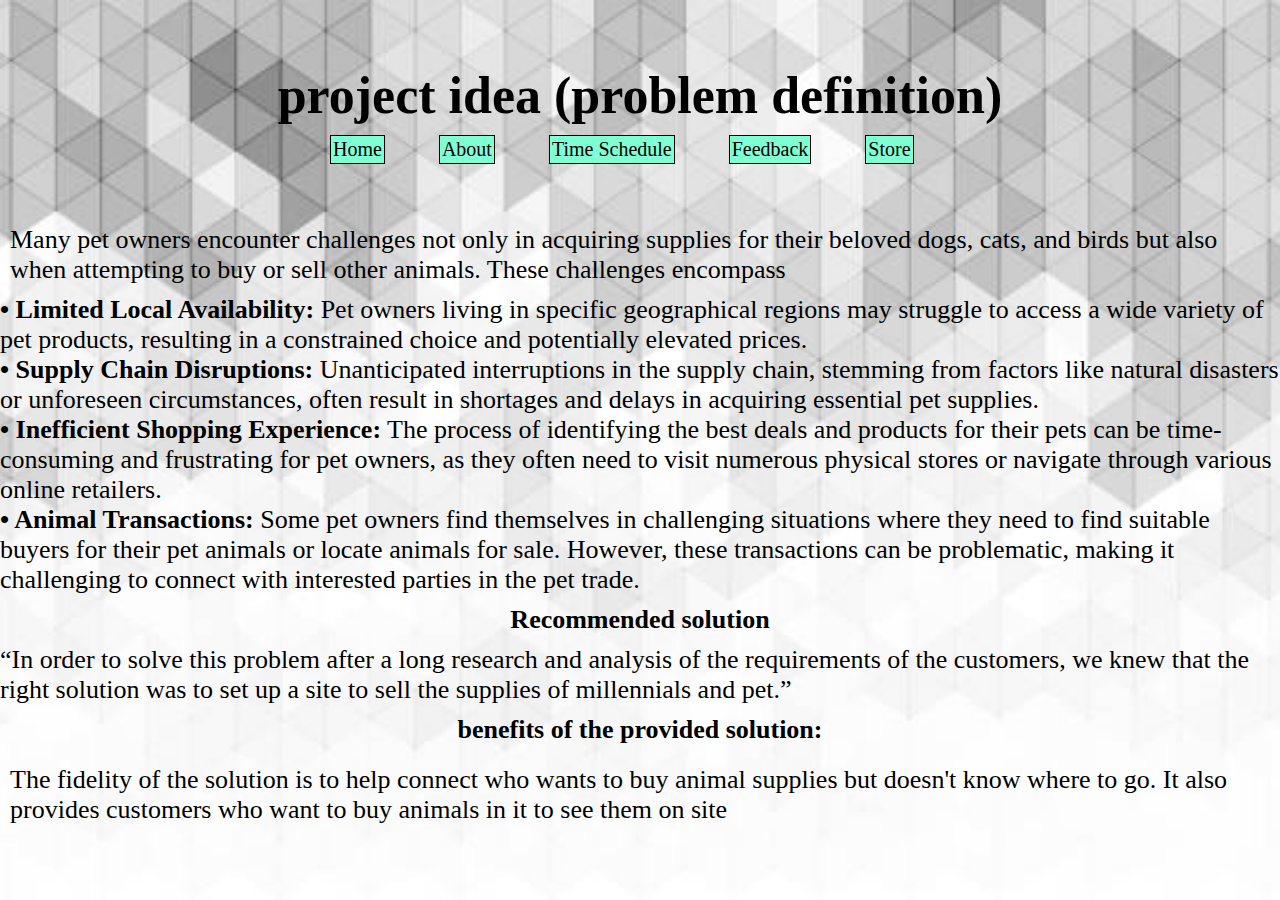
<file: HTML/index.html>
<!DOCTYPE html>
<html lang="en">

<head>
    <meta charset="UTF-8">
    <meta name="viewport" content="width=device-width, initial-scale=1.0">
    <link rel="stylesheet" href="../global/styles.css">

    <title>Home idea</title>
</head>

<body>


    <div class="backgroundHome">

        <div class="HeaderPage">

            <ul>
            <li><a href="index.html">Home</a></li> <!-- Home idea-->
                <li><a href="about_us.html">About</a></li> <!--About-->
                <li><a href="Time Schedule.html">Time Schedule</a></li> <!-- scagole-->
                <li><a href="Feedback_form.html">Feedback</a></li> <!-- feedback-->
                <li><a href="StorePage.html">Store</a></li> <!-- home store-->
            </ul>


        </div>
        <div class="hometext">

            <h1> project idea (problem definition) </h1>

            <br><br><br>
            <!-- here what we write about us-->
            <p> Many pet owners encounter challenges not only in acquiring supplies for their beloved
                dogs, cats, and birds but also when attempting to buy or sell other animals. These challenges encompass
            </p>
            <ul>
                <li><b>• Limited Local Availability:</b>
                    Pet owners living in specific geographical regions may struggle to access a wide variety of pet
                    products,
                    resulting in a constrained choice and potentially elevated prices.
                </li>
                <li><b>• Supply Chain Disruptions: </b>
                    Unanticipated interruptions in the supply chain, stemming from factors like natural disasters
                    or unforeseen circumstances, often result in shortages and delays in acquiring essential pet
                    supplies.
                </li>
                <li>
                    <b> • Inefficient Shopping Experience:</b> The process of identifying the best deals and products
                    for their
                    pets can be time-consuming and frustrating for pet owners, as they often need to visit numerous
                    physical stores or navigate through various online retailers.
                </li>
                <li><b> • Animal Transactions:</b> Some pet owners find themselves in challenging situations where they
                    need to
                    find suitable buyers for their pet animals or locate animals for sale. However, these transactions
                    can be problematic, making it challenging to connect with interested parties in the pet trade.</li>
            </ul>
            <p><b>Recommended solution</b> </p>
            <!-- change the backgraund here cuse the p{} in the external css will only apply on p not the blockquote-->

            <q>In order to solve this problem after a long research and analysis of the requirements of the
                customers, we knew that the right solution was to set up a site to sell the supplies of millennials
                and pet.</q>

            <p><b>benefits of the provided solution:</b></p>
            <P>
                The fidelity of the solution is to help connect who wants to buy animal supplies but doesn't know where
                to go. It also provides customers who want to buy animals in it to see them on site
            </p>


</body>

</html>
</file>
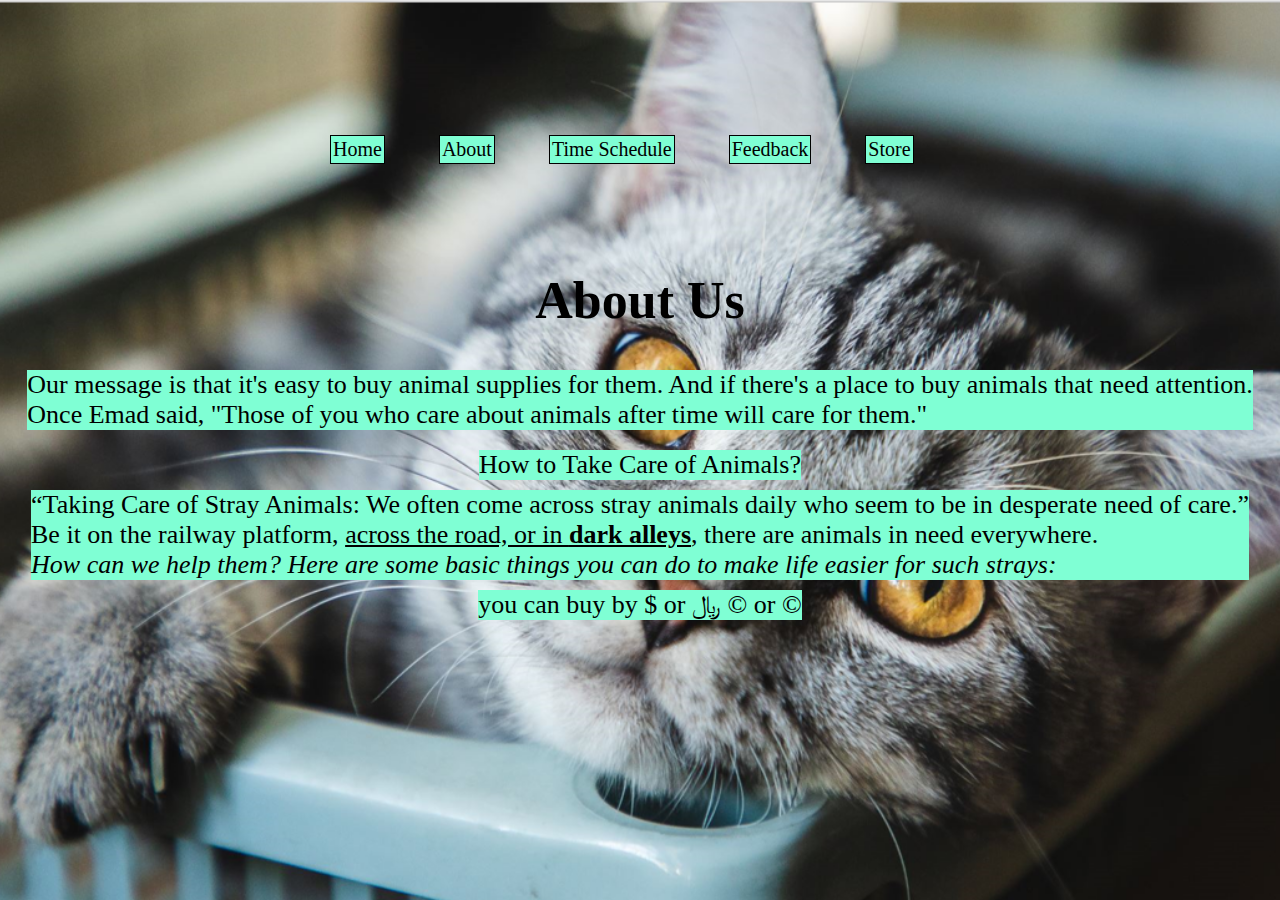
<file: HTML/about_us.html>
<!DOCTYPE html>

<!-- 
	group number : we do not know
	student name: emad fawaz alsulami 2036759
	student name: abdalaziz ali alhgamedi 2035205
	date: 19/10/2023
-->
<html>

<head>
    <link rel="stylesheet" href="../global/styles.css">
	<title> About Us </title>
</head>

<body>
	<div class="backgroundabout">
		
		<div class="HeaderPage">

			<ul>
            <li><a href="index.html">Home</a></li> <!-- Home idea-->
				<li><a href="about_us.html">About</a></li> <!--About-->
				<li><a href="Time Schedule.html">Time Schedule</a></li> <!-- scagole-->
				<li><a href="Feedback_form.html">Feedback</a></li> <!-- feedback-->
				<li><a href="StorePage.html">Store</a></li> <!-- home store-->
			</ul>
	
	
		</div>
		<div class="overlay_txt">

			<h1>About Us </h1>

			<br>
			<!-- here what we write about us-->
			<p> Our message is that it's
				easy to buy animal supplies for them.
				And if there's a place to buy animals that need attention.

				<br>
				<!-- here what we write about us-->
				Once Emad said, "Those of you who care about animals after time will care for them."
			</p>

			<p>How to Take Care of Animals?</p>
			<!-- change the backgraund here cuse the p{} in the external css will only apply on p not the blockquote-->
			<blockquote style="background-color: aquamarine;"
				cite="https://www.earthreminder.com/how-to-take-care-of-animals/">
				<q>Taking Care of Stray Animals: We often come across stray animals daily who seem to be in desperate
					need
					of care.</q>
				<br>
				Be it on the railway platform, <u>across the road, or in <b>dark alleys</b></u>, there are animals in
				need
				everywhere.<br>
				<i>How can we help them? Here are some basic things you can do to make life easier for such
					strays:</i>
			</blockquote>
			<p>
				<!-- here i ues spical caracter-->
				you can buy by &dollar; or <span>&#65020;</span> &copy; or &#169;
			</p>
			<!----------------------------------------------------------------------------------------------------->

			
		</div>
	</div>

</body>

</html>
</file>
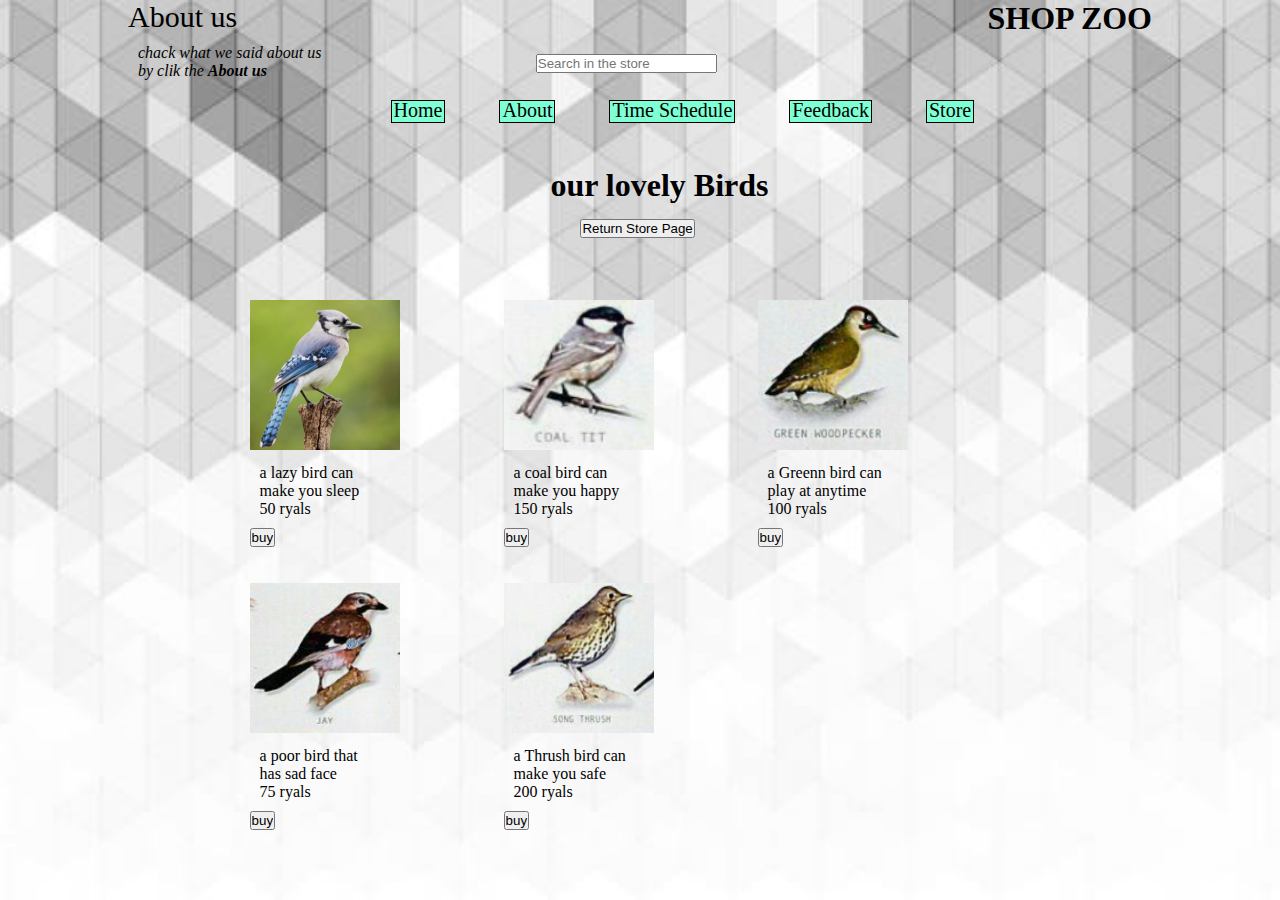
<file: HTML/Birds.html>
<!DOCTYPE html>
<html lang="en">
<!-- 
	group number : we do not know
	student name: emad fawaz alsulami 2036759
	student name: abdalaziz ali algamedi 2035205
	date: 19/10/2023
-->
<head>
    <meta charset="UTF-8">
    <meta name="viewport" content="width=device-width, initial-scale=1.0">
    <title>Birds</title>
    <link rel="stylesheet" href="../global/styles.css">
</head>

<body class="itemBody">
    <!--here we split the headertop into three part  headerRight , headerCenter , about -->
    <div id="headerTop">
        <!-- our store name is shop zoo-->
        <div id="headerRight">
            <h1>SHOP ZOO</h1>
        </div>
        <!-- here we insert search bottem so we can search in the final project-->
        <div id="headerCenter"> <input type="search" placeholder="Search in the store" /> </div>
        <!-- it is for about store -->
        <div class="about">
            <ul>
                <li><a href="about_us.html">About us</a></li> <!-- About us page-->
            </ul>
            <p> <cite> chack what we said about us <br> by clik the <b>About us </b></cite></p>
        </div>
    </div>

    <div class="HeaderPageItem">

        <ul>
            <li><a href="index.html">Home</a></li> <!-- Home idea-->
            <li><a href="about_us.html">About</a></li> <!--About-->
            <li><a href="Time Schedule.html">Time Schedule</a></li> <!-- scagole-->
            <li><a href="Feedback_form.html">Feedback</a></li> <!-- feedback-->
            <li><a href="StorePage.html">Store</a></li> <!-- home store-->
        </ul>


    </div>
    <!-- our midheader which the animal type-->
    <div class="midheader">

        <h1 class="welcoom"> our lovely Birds</h1>
      <!-- here the code for the bottom that return us to the home page-->
      <button class="Back" onclick="window.location.href='StorePage.html';">
        Return Store Page
    </button>

</div>


<div class="items">

<ul>
    <li class="up"><img src="../image/bird/bird.png" alt="Bird" width="150" height="150"> 
        <p> a lazy bird can <br> make you sleep <br> 50 ryals</p>
        <input type="submit" value="buy">
    </li>
    <li class="up"><img src="../image/bird/coal_bird.png" alt="Bird" width="150" height="150">
        <p> a coal bird can <br> make you happy <br> 150 ryals</p> 
        <input type="submit" value="buy">
    </li>
    <li class="up"><img src="../image/bird/Greenn_bird.png" alt="Bird" width="150" height="150">
        <p> a Greenn bird can <br> play at anytime <br> 100 ryals</p>
        <input type="submit" value="buy">
     </li>
    <br><br> <br>
    <li class="down"><img src="../image/bird/Jay_bird.png" alt="Bird" width="150" height="150"> 
        <p> a poor bird that <br> has sad face <br> 75 ryals</p>
        <input type="submit" value="buy">
    </li>
    <li class="down"><img src="../image/bird/Thrush_bird.png" alt="Bird" width="150" height="150"> 
        <p> a Thrush bird can <br> make you safe <br> 200 ryals</p>
        <input type="submit" value="buy">
    </li>
    

</ul>
</div>


</body>

</html>
</file>
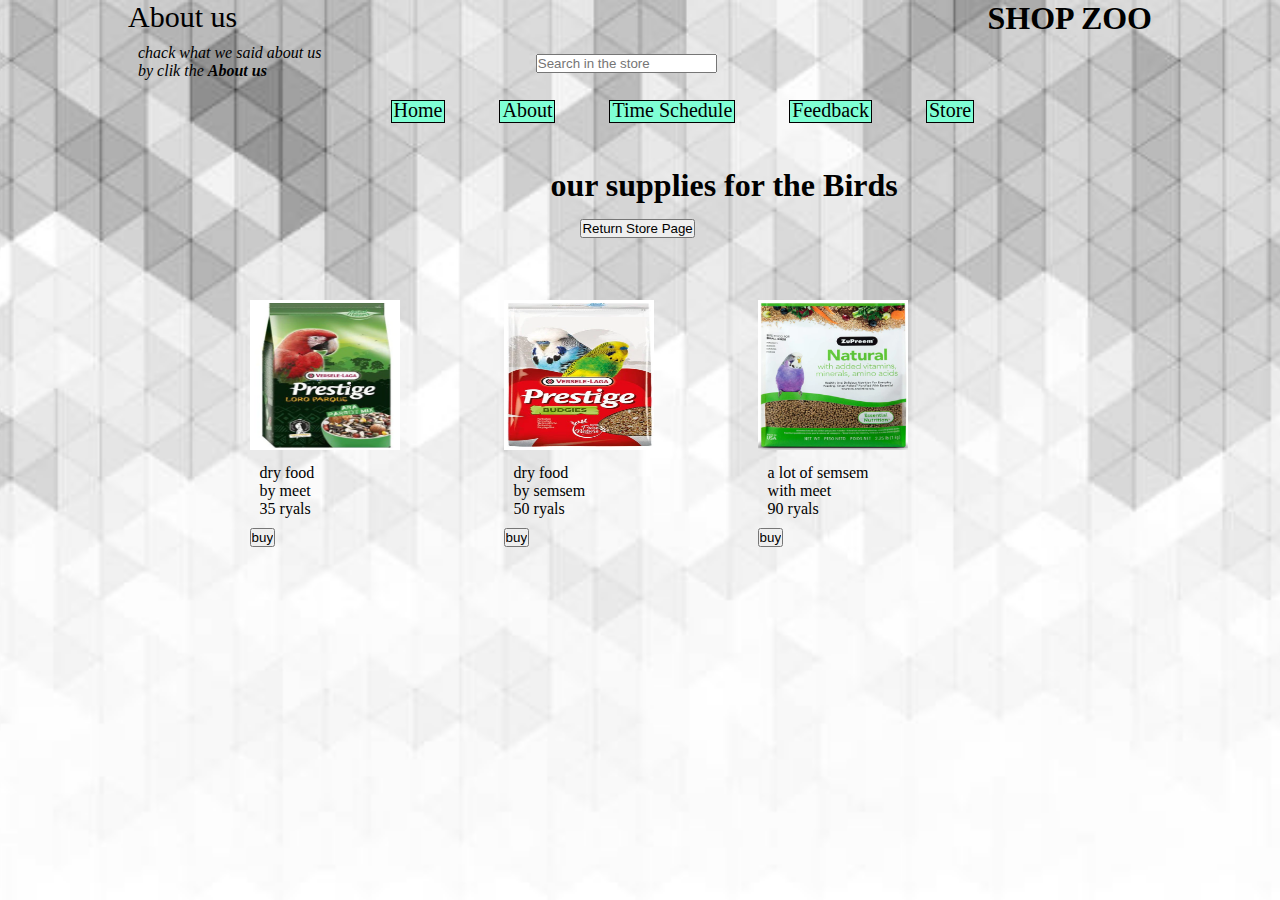
<file: HTML/BirdSupplies.html>
<!DOCTYPE html>
<html lang="en">
<!-- 
	group number : we do not know
	student name: emad fawaz alsulami 2036759
	student name: abdalaziz ali algamedi 2035205
	date: 19/10/2023
-->
<head>
    <meta charset="UTF-8">
    <meta name="viewport" content="width=device-width, initial-scale=1.0">
    <title>BirdSupplies</title>
    <link rel="stylesheet" href="../global/styles.css">
</head>

<body class="itemBody">
    <!--here we split the headertop into three part  headerRight , headerCenter , about -->
    <div id="headerTop">
        <!-- our store name is shop zoo-->
        <div id="headerRight">
            <h1>SHOP ZOO</h1>
        </div>
        <!-- here we insert search bottem so we can search in the final project-->
        <div id="headerCenter"> <input type="search" placeholder="Search in the store" /> </div>
        <!-- it is for about store -->
        <div class="about">
            <ul>
                <li><a href="about_us.html">About us</a></li> <!-- About us page-->
            </ul>
            <p> <cite> chack what we said about us <br> by clik the <b>About us </b></cite></p>
        </div>
    </div>
    <div class="HeaderPageItem">

        <ul>
            <li><a href="index.html">Home</a></li> <!-- Home idea-->
            <li><a href="about_us.html">About</a></li> <!--About-->
            <li><a href="Time Schedule.html">Time Schedule</a></li> <!-- scagole-->
            <li><a href="Feedback_form.html">Feedback</a></li> <!-- feedback-->
            <li><a href="StorePage.html">Store</a></li> <!-- home store-->
        </ul>


    </div>
    <!-- our midheader which the animal type-->
    <div class="midheader">

        <h1 class="welcoom"> our supplies for the Birds</h1>
        <!-- here the code for the bottom that return us to the home page-->
        <button class="Back" onclick="window.location.href='StorePage.html';">
            Return Store Page
        </button>

    </div>

    </div>


<div class="items">

<ul>    <!-- here we create an unordered for display the item and their imegs-->
    <li class="up"><img src="../image/bird/food_bird/Loro.png" alt="Bird" width="150" height="150"> 
        <p> dry food <br> by meet <br> 35 ryals</p>
        <input type="submit" value="buy">
    </li>
    <li class="up"><img src="../image/bird/food_bird/prestige.png" alt="Bird" width="150" height="150">
        <p> dry food <br> by semsem <br> 50 ryals</p>
        <input type="submit" value="buy">
    </li>
    <li class="up"><img src="../image/bird/food_bird/Zupreem.png" alt="Bird" width="150" height="150">
        <p> a lot of semsem <br> with meet <br> 90 ryals</p>
        <input type="submit" value="buy">
     </li>
  


</ul>
</div>


</body>

</html>
</file>
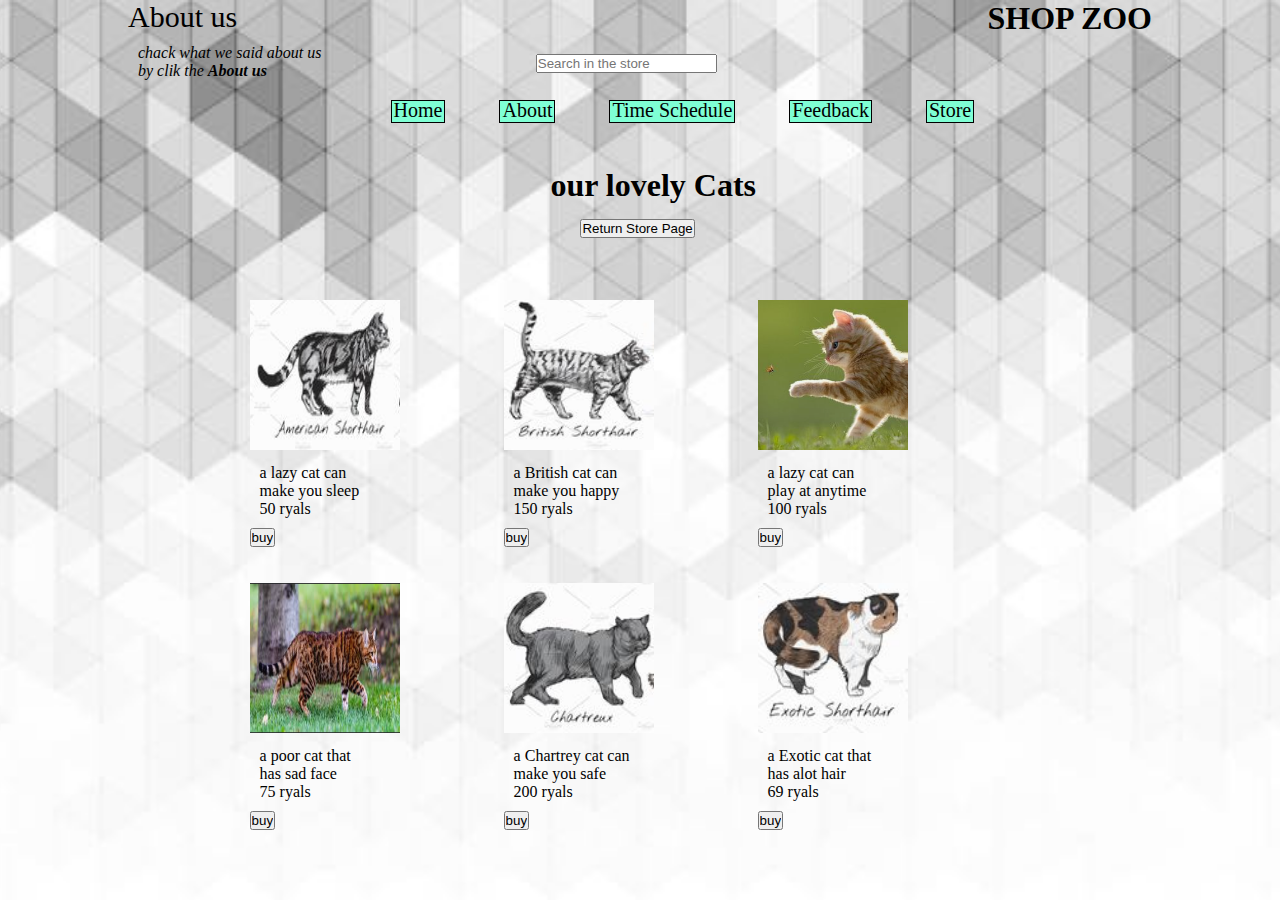
<file: HTML/Cats.html>
<!DOCTYPE html>
<html lang="en">
<!-- 
	group number : we do not know
	student name: emad fawaz alsulami 2036759
	student name: abdalaziz ali algamedi 2035205
	date: 19/10/2023
-->
<head>
    <meta charset="UTF-8">
    <meta name="viewport" content="width=device-width, initial-scale=1.0">
    <title>cats</title>
    <link rel="stylesheet" href="../global/styles.css">
</head>

<body class="itemBody">
    <!--here we split the headertop into three part  headerRight , headerCenter , about -->
    <div id="headerTop">
        <!-- our store name is shop zoo-->
        <div id="headerRight">
            <h1>SHOP ZOO</h1>
        </div>
        <!-- here we insert search bottem so we can search in the final project-->
        <div id="headerCenter"> <input type="search" placeholder="Search in the store" /> </div>
        <!-- it is for about store -->
        <div class="about">
            <ul>
                <li><a href="about_us.html">About us</a></li> <!-- About us page-->
            </ul>
            <p> <cite> chack what we said about us <br> by clik the <b>About us </b></cite></p>
        </div>
    </div>
    <div class="HeaderPageItem">

        <ul>
            <li><a href="index.html">Home</a></li> <!-- Home idea-->
            <li><a href="about_us.html">About</a></li> <!--About-->
            <li><a href="Time Schedule.html">Time Schedule</a></li> <!-- scagole-->
            <li><a href="Feedback_form.html">Feedback</a></li> <!-- feedback-->
            <li><a href="StorePage.html">Store</a></li> <!-- home store-->
        </ul>


    </div>
    <!-- our midheader which the animal type-->
    <div class="midheader">

        <h1 class="welcoom"> our lovely Cats</h1>
        <!-- here the code for the bottom that return us to the home page-->
        <button class="Back" onclick="window.location.href='StorePage.html';">
            Return Store Page
        </button>

    </div>

    </div>

<div class="items">

<ul>    <!-- here we create an unordered for display the item and their imegs-->
    <li class="up"><img src="../image/Cats/American_cat.png" alt="Cat" width="150" height="150"> 
        <p> a lazy cat can <br> make you sleep <br> 50 ryals</p>
        <input type="submit" value="buy">
    </li>
    <li class="up"><img src="../image/Cats/British_cat.png" alt="Cat" width="150" height="150">
        <p> a British cat can <br> make you happy <br> 150 ryals</p> 
        <input type="submit" value="buy">
    </li>
    <li class="up"><img src="../image/Cats/cat.png" alt="Cat" width="150" height="150">
        <p> a lazy cat can <br> play at anytime <br> 100 ryals</p>
        <input type="submit" value="buy">
     </li>
    <br><br> <br>
    <li class="down"><img src="../image/Cats/cat_pic.png" alt="Cat" width="150" height="150"> 
        <p> a poor cat that <br> has sad face <br> 75 ryals</p>
        <input type="submit" value="buy">
    </li>
    <li class="down"><img src="../image/Cats/Chartrey_cat.png" alt="Cat" width="150" height="150"> 
        <p> a Chartrey cat can <br> make you safe <br> 200 ryals</p>
        <input type="submit" value="buy">
    </li>
    <li class="down"><img src="../image/Cats/Exotic_cat.png" alt="Cat" width="150" height="150">
        <p> a Exotic cat that <br> has alot hair <br> 69 ryals</p>
        <input type="submit" value="buy">
     </li>


</ul>
</div>


</body>

</html>
</file>
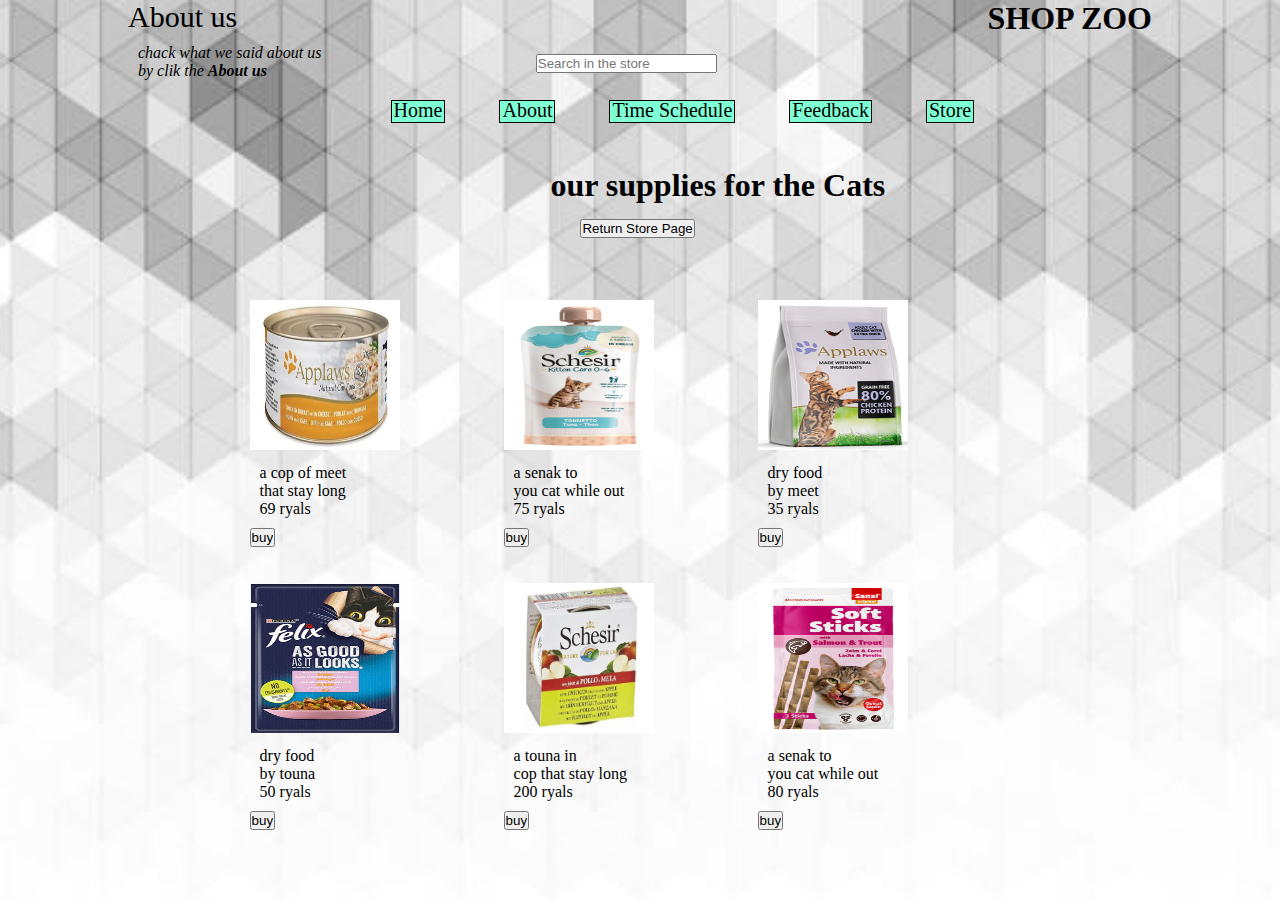
<file: HTML/CatSupplies.html>
<!DOCTYPE html>
<html lang="en">
<!-- 
	group number : we do not know
	student name: emad fawaz alsulami 2036759
	student name: abdalaziz ali algamedi 2035205
	date: 19/10/2023
-->

<head>
    <meta charset="UTF-8">
    <meta name="viewport" content="width=device-width, initial-scale=1.0">
    <title>CatSupplies</title>
    <link rel="stylesheet" href="../global/styles.css">
</head>

<body class="itemBody">
    <!--here we split the headertop into three part  headerRight , headerCenter , about -->
    <div id="headerTop">
        <!-- our store name is shop zoo-->
        <div id="headerRight">
            <h1>SHOP ZOO</h1>
        </div>
        <!-- here we insert search bottem so we can search in the final project-->
        <div id="headerCenter"> <input type="search" placeholder="Search in the store" /> </div>
        <!-- it is for about store -->
        <div class="about">
            <ul>
                <li><a href="about_us.html">About us</a></li> <!-- About us page-->
            </ul>
            <p> <cite> chack what we said about us <br> by clik the <b>About us </b></cite></p>
        </div>
    </div>
    <div class="HeaderPageItem">

        <ul>
            <li><a href="index.html">Home</a></li> <!-- Home idea-->
            <li><a href="about_us.html">About</a></li> <!--About-->
            <li><a href="Time Schedule.html">Time Schedule</a></li> <!-- scagole-->
            <li><a href="Feedback_form.html">Feedback</a></li> <!-- feedback-->
            <li><a href="StorePage.html">Store</a></li> <!-- home store-->
        </ul>


    </div>
    <!-- our midheader which the animal type-->
    <div class="midheader">

        <h1 class="welcoom">     our supplies for the Cats        </h1>
         <!-- here the code for the bottom that return us to the home page-->
         <button class="Back" onclick="window.location.href='StorePage.html';">
            Return Store Page
        </button>

    </div>

    <div class="items">


        <ul> <!-- here we create an unordered for display the item and their imegs-->
            <li class="up"><img src="../image/Cats/food_cat/applaws.png" alt="Cat" width="150" height="150">
                <!--item 1-->
                <p> a cop of meet <br> that stay long <br> 69 ryals</p>
                <input type="submit" value="buy">
            </li>
            <li class="up"><img src="../image/Cats/food_cat/Cream.png" alt="Cat" width="150" height="150"><!--item 2-->
                <p> a senak to <br> you cat while out <br> 75 ryals</p>
                <input type="submit" value="buy">
            </li>
            <li class="up"><img src="../image/Cats/food_cat/DryFood.png" alt="Cat" width="150" height="150">
                <!--item 3-->
                <p> dry food <br> by meet <br> 35 ryals</p>
                <input type="submit" value="buy">
            </li>
            <br><br> <br> <!-- split the item to make two row-->
            <li class="down"><img src="../image/Cats/food_cat/felix.png" alt="Cat" width="150" height="150">
                <!--item 4-->
                <p> dry food <br> by touna <br> 50 ryals</p>
                <input type="submit" value="buy">
            </li>
            <li class="down"><img src="../image/Cats/food_cat/Schesir.png" alt="Cat" width="150" height="150">
                <!--item 5-->
                <p> a touna in <br> cop that stay long <br> 200 ryals</p>
                <input type="submit" value="buy">
            </li>
            <li class="down"><img src="../image/Cats/food_cat/SoftStcks.png" alt="Cat" width="150" height="150">
                <!--item 6-->
                <p> a senak to <br> you cat while out <br> 80 ryals</p>
                <input type="submit" value="buy">
            </li>


        </ul>
    </div>


</body>

</html>
</file>
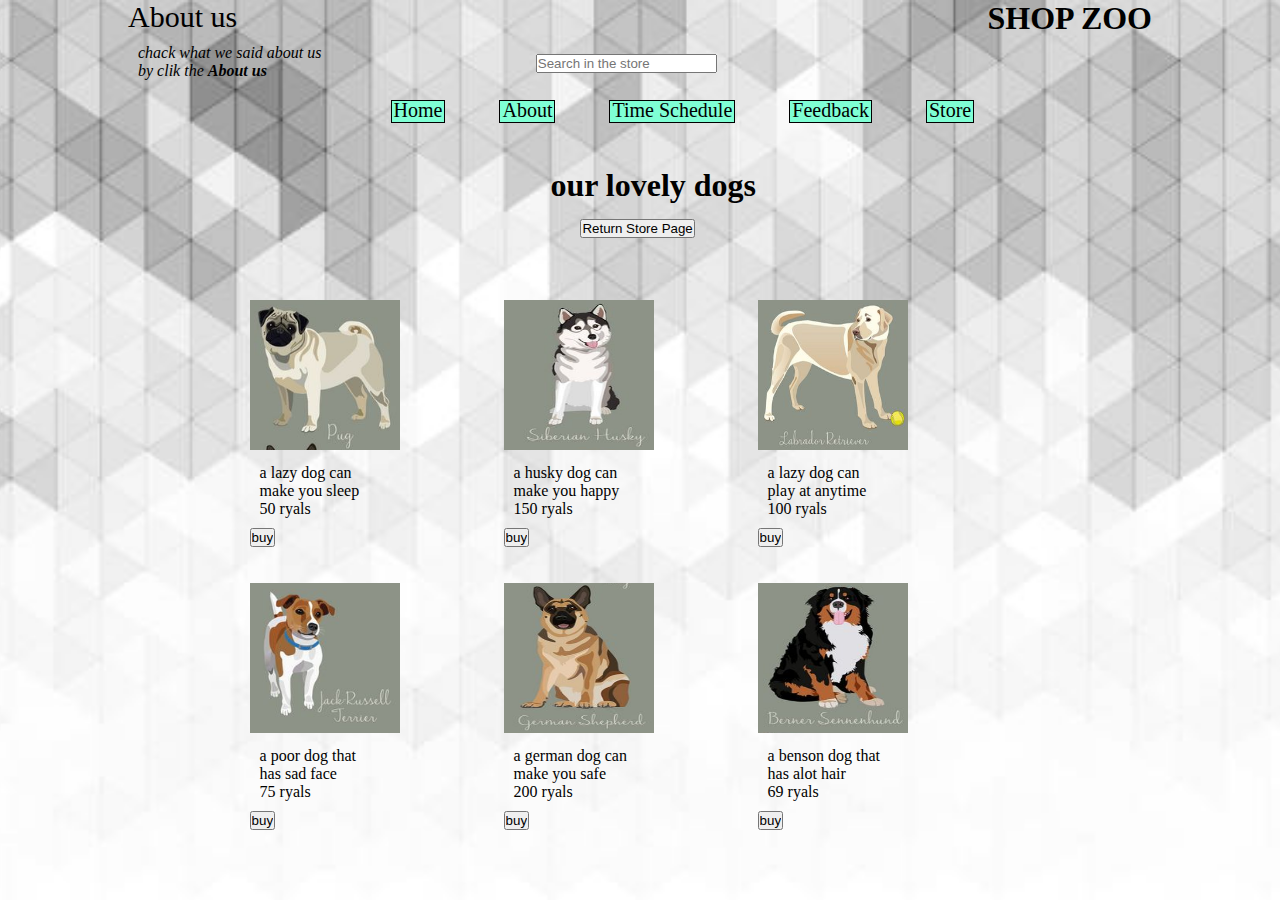
<file: HTML/Dogs.html>
<!DOCTYPE html>
<html lang="en">
<!-- 
	group number : we do not know
	student name: emad fawaz alsulami 2036759
	student name: abdalaziz ali algamedi 2035205
	date: 19/10/2023
-->

<head>
    <meta charset="UTF-8">
    <meta name="viewport" content="width=device-width, initial-scale=1.0">
    <title>dogs</title>
    <link rel="stylesheet" href="../global/styles.css">
</head>

<body class="itemBody">
    <!--here we split the headertop into three part  headerRight , headerCenter , about -->
    <div id="headerTop">
        <!-- our store name is shop zoo-->
        <div id="headerRight">
            <h1>SHOP ZOO</h1>
        </div>
        <!-- here we insert search bottem so we can search in the final project-->
        <div id="headerCenter"> <input type="search" placeholder="Search in the store" /> </div>
        <!-- it is for about store -->
        <div class="about">
            <ul>
                <li><a href="about_us.html">About us</a></li> <!-- About us page-->
            </ul>
            <p> <cite> chack what we said about us <br> by clik the <b>About us </b></cite></p>
        </div>
    </div>

    <div class="HeaderPageItem">

        <ul>
            <li><a href="index.html">Home</a></li> <!-- Home idea-->
            <li><a href="about_us.html">About</a></li> <!--About-->
            <li><a href="Time Schedule.html">Time Schedule</a></li> <!-- scagole-->
            <li><a href="Feedback_form.html">Feedback</a></li> <!-- feedback-->
            <li><a href="StorePage.html">Store</a></li> <!-- home store-->
        </ul>


    </div>
    <!-- our midheader which the animal type-->
    <div class="midheader">

        <h1 class="welcoom"> our lovely dogs</h1>
          <!-- here the code for the bottom that return us to the home page-->
          <button class="Back" onclick="window.location.href='StorePage.html';">
            Return Store Page
        </button>

    </div>

    <div class="items">

        <ul> <!-- here we create an unordered for display the item and their imegs-->
            <li class="up"><img src="../image/Dogs/Pug_dog.png" alt="Dog" width="150" height="150"> <!--item 1-->
                <p> a lazy dog can <br> make you sleep <br> 50 ryals</p>
                <input type="submit" value="buy">
            </li>
            <li class="up"><img src="../image/Dogs/husky_dog.png" alt="Dog" width="150" height="150"> <!--item 2-->
                <p> a husky dog can <br> make you happy <br> 150 ryals</p>
                <input type="submit" value="buy">
            </li>
            <li class="up"><img src="../image/Dogs/Labnadon_dog.png" alt="Dog" width="150" height="150"> <!--item 3-->
                <p> a lazy dog can <br> play at anytime <br> 100 ryals</p>
                <input type="submit" value="buy">
            </li>
            <br><br> <br> <!-- split the item to make two row-->
            <li class="down"><img src="../image/Dogs/Jannien_dog.png" alt="Dog" width="150" height="150"> <!--item 4-->
                <p> a poor dog that <br> has sad face <br> 75 ryals</p>
                <input type="submit" value="buy">
            </li>
            <li class="down"><img src="../image/Dogs/German_dog.png" alt="Dog" width="150" height="150"> <!--item 5-->
                <p> a german dog can <br> make you safe <br> 200 ryals</p>
                <input type="submit" value="buy">
            </li>
            <li class="down"><img src="../image/Dogs/Benson_dog.png" alt="Dog" width="150" height="150"> <!--item 6-->
                <p> a benson dog that <br> has alot hair <br> 69 ryals</p>
                <input type="submit" value="buy">
            </li>


        </ul>
    </div>


</body>

</html>
</file>
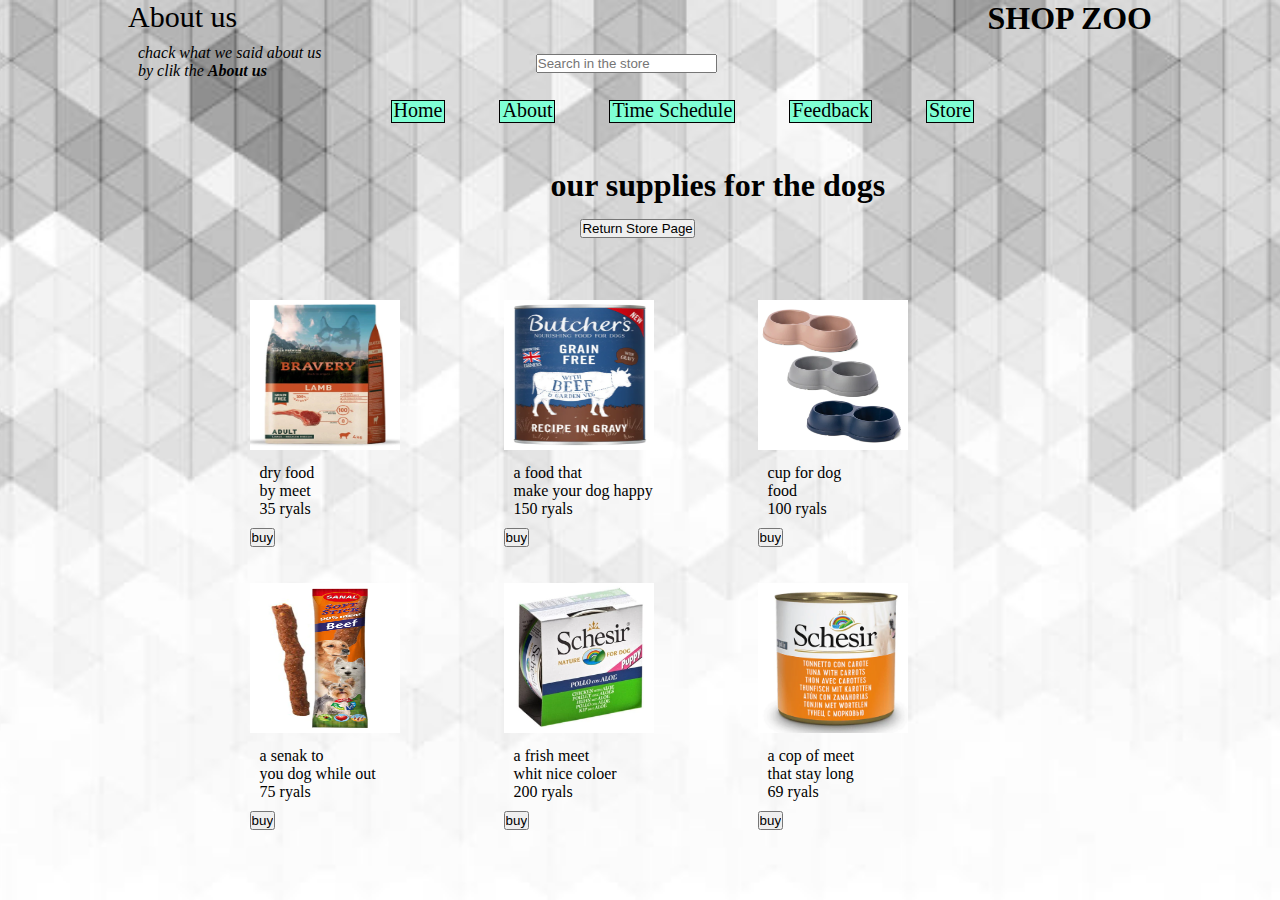
<file: HTML/DogSupplies.html>
<!DOCTYPE html>
<html lang="en">
<!-- 
	group number : we do not know
	student name: emad fawaz alsulami 2036759
	student name: abdalaziz ali algamedi 2035205
	date: 19/10/2023
-->

<head>
    <meta charset="UTF-8">
    <meta name="viewport" content="width=device-width, initial-scale=1.0">
    <title>DogSupplies</title>
    <link rel="stylesheet" href="../global/styles.css">
</head>

<body class="itemBody">
    <!--here we split the headertop into three part  headerRight , headerCenter , about -->
    <div id="headerTop">
        <!-- our store name is shop zoo-->
        <div id="headerRight">
            <h1>SHOP ZOO</h1>
        </div>
        <!-- here we insert search bottem so we can search in the final project-->
        <div id="headerCenter"> <input type="search" placeholder="Search in the store" /> </div>
        <!-- it is for about store -->
        <div class="about">
            <ul>
                <li><a href="about_us.html">About us</a></li> <!-- About us page-->
            </ul>
            <p> <cite> chack what we said about us <br> by clik the <b>About us </b></cite></p>
        </div>
    </div>

    <div class="HeaderPageItem">

        <ul>
            <li><a href="index.html">Home</a></li> <!-- Home idea-->
            <li><a href="about_us.html">About</a></li> <!--About-->
            <li><a href="Time Schedule.html">Time Schedule</a></li> <!-- scagole-->
            <li><a href="Feedback_form.html">Feedback</a></li> <!-- feedback-->
            <li><a href="StorePage.html">Store</a></li> <!-- home store-->
        </ul>



    </div>
    <!-- our midheader which the animal type-->
    <div class="midheader">

        <h1 class="welcoom"> our supplies for the dogs
        </h1>
        <!-- here the code for the bottom that return us to the home page-->
        <button class="Back" onclick="window.location.href='StorePage.html';">
            Return Store Page
        </button>

    </div>

    <div class="items">


        <!-- here we create an unordered for display the item and their imegs-->
        <ul>
            <li class="up"><img src="../image/Dogs/food_dog/Bravery.png" alt="Dog" width="150" height="150">
                <!--item 1-->
                <p> dry food <br> by meet <br> 35 ryals</p>
                <input type="submit" value="buy">
            </li>
            <li class="up"><img src="../image/Dogs/food_dog/Butcher.png" alt="Dog" width="150"
                    height="150"><!--item 2-->
                <p> a food that <br> make your dog happy <br> 150 ryals</p>
                <input type="submit" value="buy">
            </li>
            <li class="up"><img src="../image/Dogs/food_dog/Mps.png" alt="Dog" width="150" height="150"><!--item 3-->
                <p> cup for dog <br> food <br> 100 ryals</p>
                <input type="submit" value="buy">
            </li>
            <br><br> <br> <!-- split the item to make two row-->
            <li class="down"><img src="../image/Dogs/food_dog/Sanal.png" alt="Dog" width="150" height="150">
                <!--item 4-->
                <p> a senak to <br> you dog while out <br> 75 ryals</p>
                <input type="submit" value="buy">
            </li>
            <li class="down"><img src="../image/Dogs/food_dog/Schesir.png" alt="Dog" width="150" height="150">
                <!--item 5-->
                <p> a frish meet<br> whit nice coloer <br> 200 ryals</p>
                <input type="submit" value="buy">
            </li>
            <li class="down"><img src="../image/Dogs/food_dog/Schesir_tona.png" alt="Dog" width="150"
                    height="150"><!--item 6-->
                <p> a cop of meet <br> that stay long <br> 69 ryals</p>
                <input type="submit" value="buy">
            </li>


        </ul>
    </div>


</body>

</html>
</file>
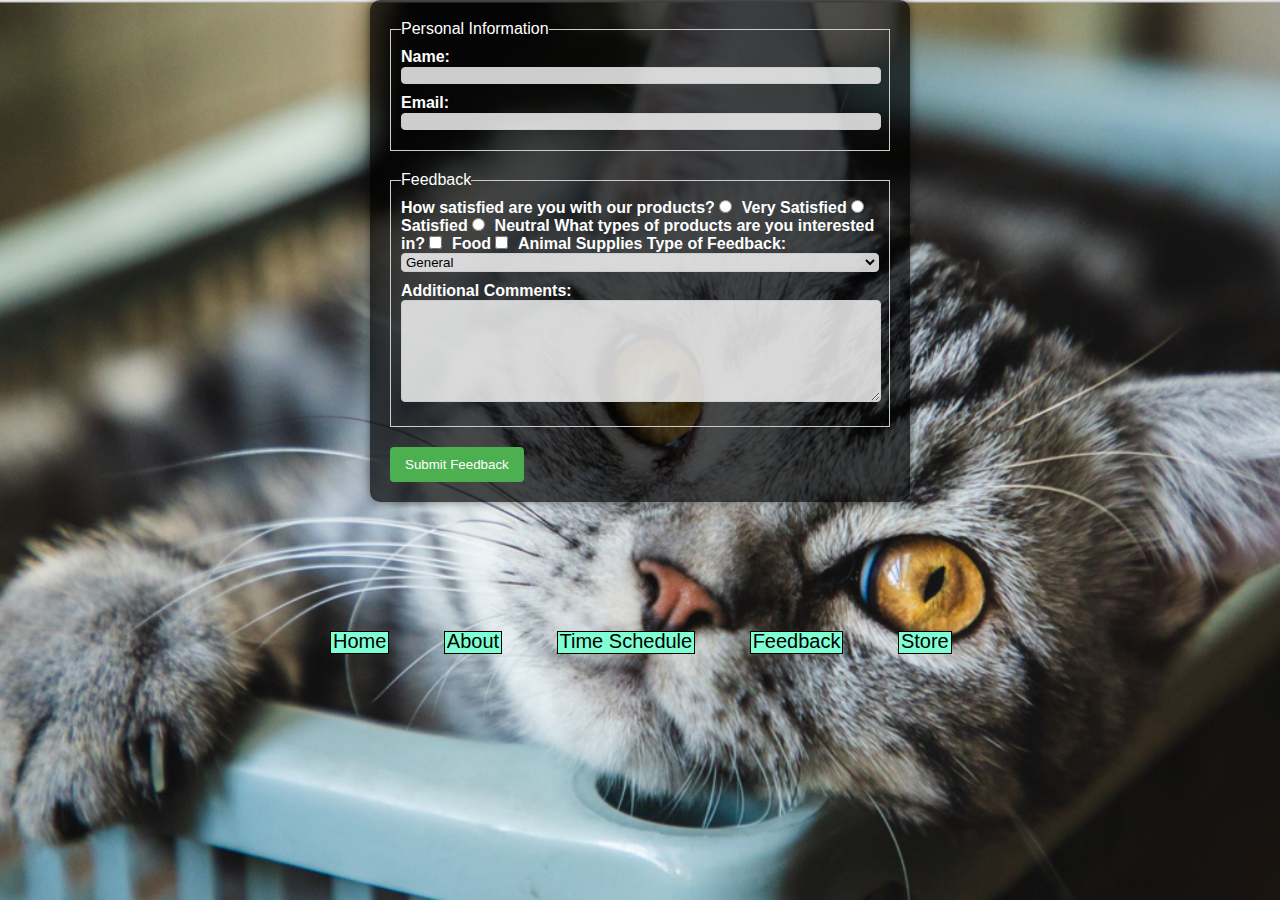
<file: HTML/Feedback_form.html>
<!DOCTYPE html>
<html>
<head>
    <title>Feedback Form</title>
    <link rel="stylesheet" href="../global/styles.css">
    <title> Feedback </title>
</head>
<body class="Feedback">

    <div class="HeaderPageForFeedback">

        <ul>
            <li><a href="index.html">Home</a></li> <!-- Home idea-->
            <li><a href="about_us.html">About</a></li> <!--About-->
            <li><a href="Time Schedule.html">Time Schedule</a></li> <!-- scagole-->
            <li><a href="Feedback_form.html">Feedback</a></li> <!-- feedback-->
            <li><a href="StorePage.html">Store</a></li> <!-- home store-->
        </ul>


    </div>
    <form action="#" method="post">
        <fieldset>
            <legend  ;>Personal Information</legend>
            <label  for="name">Name:</label>
            <input  type="text" id="name" name="name" required>
            <label  for="email">Email:</label>
            <input  type="email" id="email" name="email" required>
        </fieldset>

        <fieldset>
            <legend>Feedback</legend>
            <label>How satisfied are you with our products?</label>
            <input type="radio" id="verySatisfied" name="satisfaction" value="Very Satisfied" required>
            <label for="verySatisfied">Very Satisfied</label>
            <input type="radio" id="satisfied" name="satisfaction" value="Satisfied" required>
            <label for="satisfied">Satisfied</label>
            <input type="radio" id="neutral" name="satisfaction" value="Neutral" required>
            <label for="neutral">Neutral</label>

            <label>What types of products are you interested in?</label>
            <input type="checkbox" id="food" name="interests[]" value="Food">
            <label for="food">Food</label>
            <input type="checkbox" id="animalSupplies" name="interests[]" value="Animal Supplies">
            <label for="animalSupplies">Animal Supplies</label>

            <label for="feedbackType">Type of Feedback:</label>
            <select id="feedbackType" name="feedbackType">
                <option value="General">General</option>
                <option value="Product Quality">Product Quality</option>
                <option value="Customer Service">Customer Service</option>
            </select>

            <label for="comments">Additional Comments:</label>
            <textarea id="comments" name="comments"></textarea>
        </fieldset>

        <button class="Feed" type="submit">Submit Feedback</button>
    </form>
</body>
</html>
</file>
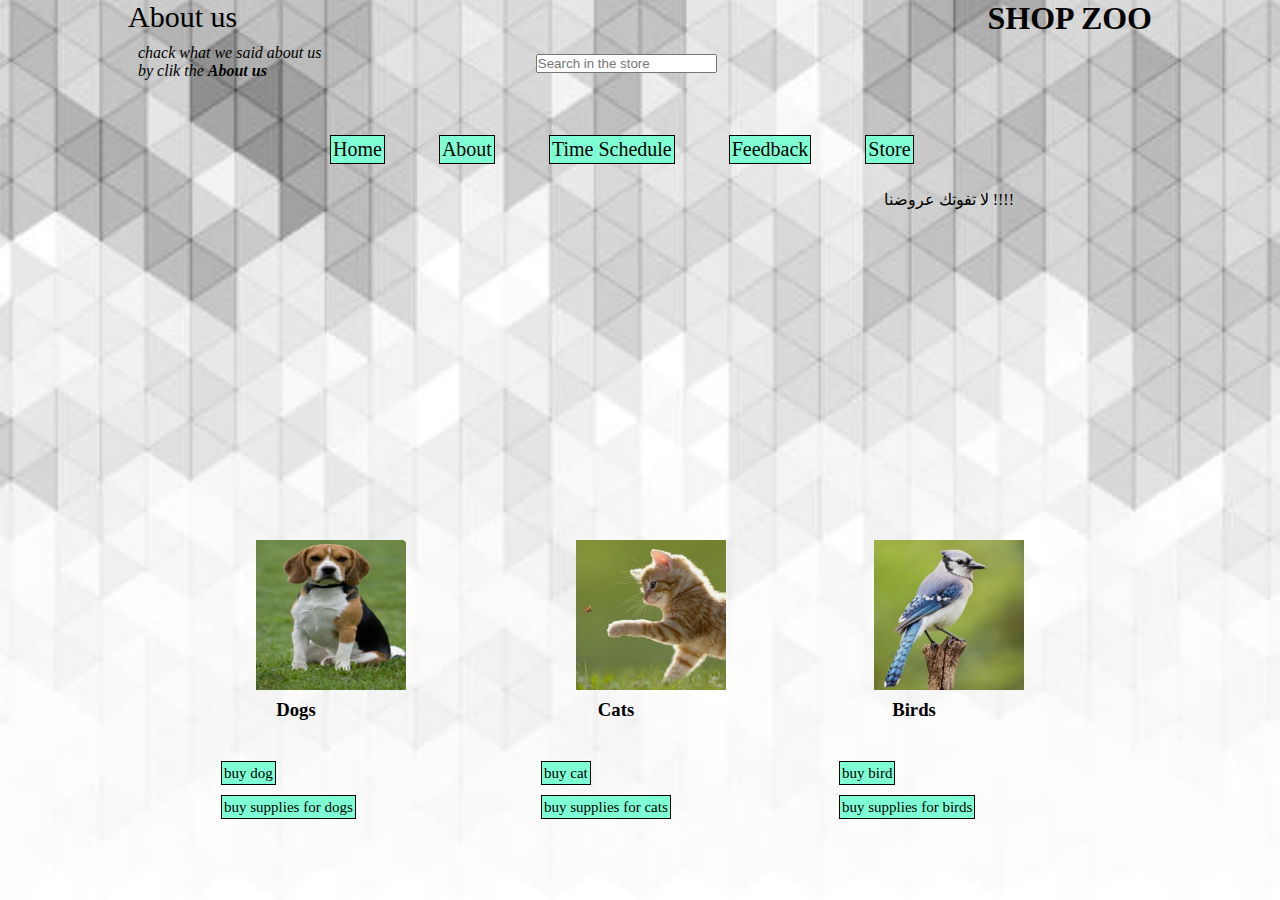
<file: HTML/StorePage.html>
<!DOCTYPE html>
<html lang="en">
<!-- 
	group number : we do not know
	student name: emad fawaz alsulami 2036759
	student name: abdalaziz ali algamedi 2035205
	date: 19/10/2023
-->

<head>
    <meta charset="UTF-8">
    <meta name="viewport" content="width=device-width, initial-scale=1.0">
    <title>SHOP ZOO</title>
    <link rel="stylesheet" href="../global/styles.css">
    <title>StorePage</title>

</head>

<body>

    <!--here we split the headertop into three part  headerRight , headerCenter , about -->
    <div id="headerTop">
        <!-- our store name is shop zoo-->
        <div id="headerRight">
            <h1>SHOP ZOO</h1>
        </div>

        <!-- here we insert search bottem so we can search in the final project-->
        <div id="headerCenter"> <input type="search" placeholder="Search in the store" /> </div>

        <!-- it is for about store -->
        <div class="about">
            <ul>
                <li><a href="about_us.html">About us</a></li> <!-- About us page-->
            </ul>
            <p> <cite> chack what we said about us <br> by clik the <b>About us </b></cite></p>
        </div>
    </div>

    <div class="HeaderPage">

        <ul>
            <li><a href="index.html">Home</a></li> <!-- Home idea-->
            <li><a href="about_us.html">About</a></li> <!--About-->
            <li><a href="Time Schedule.html">Time Schedule</a></li> <!-- scagole-->
            <li><a href="Feedback_form.html">Feedback</a></li> <!-- feedback-->
            <li><a href="StorePage.html">Store</a></li> <!-- home store-->
        </ul>


    </div>






    <!-- the next thing is the midheader which is about the ads or discaount that we privide in our store-->
    <div id="midHeader">
        <p id="adstext">لا تفوتك عروضنا !!!!</p>
        <!-- here the photo of our ads in the website -->
        <iframe class = "ids" width="60%" height="30%" src="https://www.youtube.com/embed/mwPkoID7MxQ?si=UUVYjL2WGDaNLBIt"
            title="YouTube video player" frameborder="0"
            allow="accelerometer; autoplay; clipboard-write; encrypted-media; gyroscope; picture-in-picture; web-share"
            allowfullscreen></iframe>
       

    </div>


    <!-- we divide the animal into there Dog ,cat , bird and each one has it div to conten it-->
    <div class="Animal">


        <!-- here the div of the dog which has image and the name of it dog and has to link one for buy the dog the other is for buy supplies for the dog-->
        <div id="Dog">
            <img src="../image/Dogs/dog.png" alt="Dog" width="150" height="150">
            <h3 style="text-align: center;">Dogs</h3>
            <ul>
                <li><a href="Dogs.html">buy dog</a></li> <!-- buy dog-->
                <br>
                <li><a href="DogSupplies.html">buy supplies for dogs</a></li> <!-- buy supplies-->
            </ul>

        </div>


        <!-- here the div of the cat which has image and the name of it cat and has to link one for buy the cat the other is for buy supplies for the cat-->
        <div id="Cat">
            <img src="../image/Cats/cat.png" alt="Cat" width="150" height="150">

            <h3 style="text-align:center">Cats</h3>

            <ul>
                <li><a href="Cats.html">buy cat</a></li> <!-- buy cat-->

                <br>

                <li><a href="CatSupplies.html">buy supplies for cats</a></li> <!-- buy supplies-->
            </ul>

        </div>


        <!-- here the div of the brid which has image and the name of it brid and has to link one for buy the brid the other is for buy supplies for the brid-->
        <div id="Bird">
            <img src="../image/bird/bird.png" alt="Bird" width="150" height="150">

            <h3 style="text-align: center; padding: atuo;">Birds</h3>

            <ul>
                <li><a href="Birds.html">buy bird</a></li> <!-- buy bird-->

                <br>

                <li><a href="BirdSupplies.html">buy supplies for birds</a></li> <!-- buy supplies-->

            </ul>

        </div>
    </div>
</body>

</html>
</file>
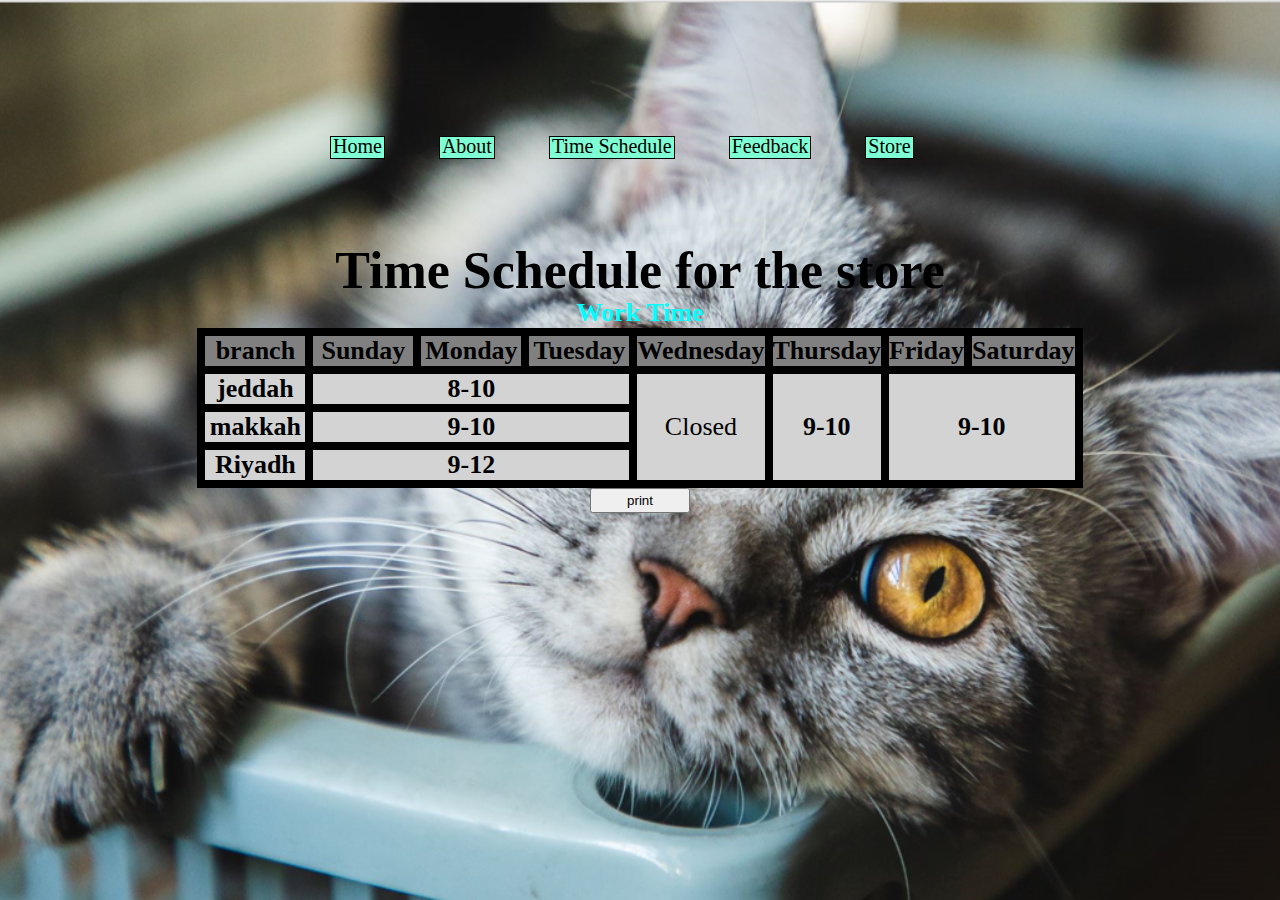
<file: HTML/Time Schedule.html>
<!DOCTYPE html>

<!-- 
	group number : we do not know
	student name: emad fawaz alsulami 2036759
	student name: abdalaziz ali alhgamedi 2035205
	date: 19/10/2023
-->
<html>

<head>
    <link rel="stylesheet" href="../global/styles.css">
    <link rel="stylesheet" type="text/css" href="../CSS/print.css">

    <title> Time Schedule </title>
</head>

<body>



    <div class="backgroundTime">
        <div class="HeaderPageTime">

            <ul>
            <li><a href="index.html">Home</a></li> <!-- Home idea-->
                <li><a href="about_us.html">About</a></li> <!--About-->
                <li><a href="Time Schedule.html">Time Schedule</a></li> <!-- scagole-->
                <li><a href="Feedback_form.html">Feedback</a></li> <!-- feedback-->
                <li><a href="StorePage.html">Store</a></li> <!-- home store-->
            </ul>


        </div>
        <div class="time">
            <h1>Time Schedule for the store </h1>
            <!----------------------------------------------------------------------------------------------------->
        </div>

        <div class="Tablelayout">
            <table class="Table" bgcolor="black">
                <caption style="color: aqua;"> <b>Work Time</b></caption>
                <!-- the first row -->
                <tr bgcolor="grey" width="100">
                    <th width="100"> branch</th>
                    <th width="100"> Sunday </th>
                    <th width="100"> Monday </th>
                    <th width="100"> Tuesday </th>
                    <th width="100"> Wednesday </th>
                    <th> Thursday </th>
                    <th> Friday </th>
                    <th> Saturday </th>
                </tr>
                <!-- for jeddah time work -->
                <tr bgcolor="lightgrey">
                    <th width="100"> jeddah </th>
                    <th width="100" colspan="3"> 8-10 </th>
                    <td rowspan="3"> Closed</td>
                    <th width="100" rowspan="3"> 9-10 </th>
                    <th width="100" rowspan="3" colspan="3"> 9-10 </th>
                </tr>
                <!-- for makkah time work -->
                <tr bgcolor="lightgrey">
                    <th width="100"> makkah </th>
                    <th width="100" colspan="3"> 9-10 </th>
                    <!-- we use spanRaw for this row-->
                    <!-- we use spanRaw for this row-->
                    <!-- we use spanRaw for this row and span colom-->
                </tr>
                <!-- for Riyadh time work -->
                <tr bgcolor="lightgrey">
                    <th width="100"> Riyadh </th>
                    <th width="100" colspan="3"> 9-12 </th>
                    <!-- we use spanRaw for this row-->
                    <!-- we use spanRaw for this row-->
                    <!-- we use spanRaw for this row and span colom-->

                </tr>

            </table>

            <button class="print" onclick="window.print()">
                print
            </button>


        </div>
    </div>



</body>

</html>
</file>
<file: global/styles.css>
#headerRight{
display: inline-block;
position:absolute;
right: 10%;
}
#headerCenter{
    display: inline-block;
    position:absolute;
    right: 44%;  
    top: 6%;
}
.about{
    display: inline-block;
    position:absolute;
    left: 10%;  
    
}

.HeaderPage{
position:absolute ;
        left: 25%;
        top: 15%;
        z-index: 999;


}
.HeaderPage ul li a{

    color: black;
    text-decoration: none;
    font-size: 20px;
    padding: 50;
}

.HeaderPage ul li {
    list-style: none;
    display: inline-block;
    padding: 2px;
    position: relative;
   
    margin-left: 50px;
    border-width: 1.5px;
    border-color:black;
    border-style:solid;
    background-color: aquamarine;
    right: 40px;
}




#Dog{

    position:absolute;
    left: 20%;
    top:60%;  
     
}
#Cat{

    position:absolute;
    left: 45%;
    top:60%;  
     
}
#Bird{

    position:absolute;
    right:20%;
    top:60%;
     
}

.ids{
    position:absolute;
    top:25%;
    right: 20%;
    display: inline-block;


}
#adstext{
    position:absolute;
    top:20%;
    right: 20%;
    display: inline-block;


}

.Animal ul li a{
color: black;
text-decoration: none;
font-size: 15px;

}

.Animal ul li {
    list-style: none;
    display: inline-block;
    padding: 2px;
    position: relative;
    margin:5px;
    border-width: 1.5px;
    border-color:black;
    border-style:solid;
    background-color: aquamarine;
    right: 40px;
}


.about li{
    list-style: none;
    display: inline-block;

}

.about ul li a{
    color: black;
    text-decoration: none;
    font-size: 30px;
    
}

h3 { 
    position: relative; 
   top: 5px;
   left: -35px;
   margin-bottom: 40px;
}
body{
	height: 100vh;
	position: relative;
	background-image:url(../image/backgounghome.png);
	background-repeat: no-repeat;
	background-size: cover;
	background-position: center;
}

 /*--------------------------- Feedback css ------------------------------------------------- */


.Feedback {
    font-family: Arial, sans-serif;
    background-image: url('../image/backgraund.png');

    
height: 100vh;
position: relative;

background-repeat: no-repeat;
background-size: cover;
background-position: center;

}
form {
    max-width: 500px;
    margin: 0 auto;
background-color: rgba(0, 0, 0, 0.7); 
    padding: 20px;
    border-radius: 10px;
    box-shadow: 0 0 10px rgba(0, 0, 0, 0.5);
    margin: 0 auto;
    max-width: 500px;
    
}
fieldset {
    border: 1px solid #ccc;
    padding: 10px;
    margin-bottom: 20px;
}
label {
    margin-bottom: 5px;
    font-weight: bold;
    color: white;
}
input[type="text"],
input[type="email"],
select,
textarea {
    width: 100%;
    size: 25px;
    margin-bottom: 10px;
    border: 1px solid #ccc;
    border-radius: 4px;
background-color: rgba(255, 255, 255, 0.8);
    color: black;
}
input[type="radio"],
input[type="checkbox"] {
    margin-right: 5px;
}
textarea {
    height: 100px;

}
.Feed {
    background-color: #4CAF50;
    color: white;
    padding: 10px 15px;
    border: none;
    border-radius: 4px;
    cursor: pointer;
    
}
.Feed:hover {
    background-color: #45a049;
}

legend {
color:white;
}


.HeaderPageForFeedback{
position:absolute ;
    left: 25%;
    top: 70%;
    z-index: 999;

}
.HeaderPageForFeedback ul li a{

color: black;
text-decoration: none;
font-size: 20px;
padding: 50;
}

.HeaderPageForFeedback ul li {
list-style: none;
display: inline;
padding: 2px;
position: relative;
margin-left: 50px;
border-width: 1.5px;
border-color:black;
border-style:solid;
background-color: aquamarine;
right: 40px;
}
 /*--------------------------- Time Scedule css ------------------------------------------------- */
 
*{
	margin: 0px;
	padding: 0px;
}
.backgroundTime
{

	height: 100vh;
	position: relative;
	background-image:url(../image/backgraund.png);
	background-repeat: no-repeat;
	background-size: cover;
	background-position: center;
	

}



.Tablelayout{

	width: 100%;
	height: 100%;
	font-size: 26px;
	color: black;
	display:flex ;
	justify-content: center;
	flex-direction: column;
	align-items: center;
	position: absolute;
	bottom: 5%;
	text-align: center;
 
}
.Table{
    border: solid;
    border: 10;
}
.Table th ,td{
    border: solid;
    border: 10;
}

.HeaderPageTime{
	position:absolute ;
			left: 25%;
			top: 15%;
			z-index: 999;
	
	}
	.HeaderPageTime ul li a{
	
		color: black;
		text-decoration: none;
		font-size: 20px;
		padding: 50;
	}
	
	.HeaderPageTime ul li {
		list-style: none;
		display: inline;
		padding: 2px;
		position: relative;
		margin-left: 50px;
		border-width: 1.5px;
		border-color:black;
		border-style:solid;
		background-color: aquamarine;
		right: 40px;
	}
	
	
	
	
.time{
	width: 100%;
	height: 100%;
	font-size: 26px;
	color: black;
	display:flex ;
	justify-content: center;
	flex-direction: column;
	align-items: center;
	position: absolute;
	bottom: 20%;
}


 /*--------------------------- Item css ------------------------------------------------- */


 .items{

    width: 800px;
    height: 600px;
}

.items img a{

    display: inline-block
}
.items ul li {
    list-style: none;
    display: inline-block;
    position: relative;
}

.items {
    position: absolute;
    bottom: 0.05%;
    right: 18%;

}
.up img{
    position: relative;
    margin-right: 100px;

}

.down{
    
    position: relative;
    margin-right: 100px;
 
}
p{
    margin: 10px;
  
   
}

.itemBody{
	width: 100pxvw;
	height: 100vh;
	position: relative;
	background-image:url(../image/backgounghome.png);
	background-repeat: no-repeat;
	background-size: cover;
	background-position: center;
}



.HeaderPageItem{
	position:absolute ;
			left: 27%;
			top: 11%;
			z-index: 999;
	
	}
	.HeaderPageItem ul li a{
	
		color: black;
		text-decoration: none;
		font-size: 20px;
		padding: 50;
	}
	
	.HeaderPageItem ul li {
		list-style: none;
		display: inline;
		padding: 2px;
		position: relative;
		margin-left: 50px;
		border-width: 1.5px;
		border-color:black;
		border-style:solid;
		background-color: aquamarine;
		right: 5px;
	}
.Back{
    position: relative;
    top: 20px;
    left: 30px;

}
.welcoom{
    position: relative;
    top: 5px;
    

}	

.midheader{

    margin: 0;
    padding: 0;
    position: absolute;
     left: 43%;
     top:18%;
}


 /*--------------------------- about css ------------------------------------------------- */



.backgroundabout{

    height: 100vh;
	position: relative;
	background-image:url(../image/backgraund.png);
	background-repeat: no-repeat;
	background-size: cover;
	background-position: center;
}

.overlay_txt{
	width: 100%;
	height: 100%;
	font-size: 26px;
	color: black;
	display:flex ;
	justify-content: center;
	flex-direction: column;
	align-items: center;
   

p{
	background-color: aquamarine;
}
}	

 /*--------------------------- home css ------------------------------------------------- */

.backgroundHome{

    height: 100vh;
	position: relative;
	background-image:url(../image/backgounghome.png);
	background-repeat: no-repeat;
	background-size: cover;
	background-position: center;
}

.hometext{
	width: 100%;
	height: 100%;
	font-size: 26px;
	color: black;
	display:flex ;
	justify-content: center;
	flex-direction: column;
	align-items: center;
   



}
</file>
<file: CSS/print.css>
/* Print-specific styles */
@media print {

body*{
    display: none;

}

.HeaderPageTime ,.time{
    display: none;
}


}

.print{

    height: 25px;
    width: 100px;
    z-index:999 ;
    text-align: center;
}
.print:hover {
    background-color: #45a049;
}
</file>
